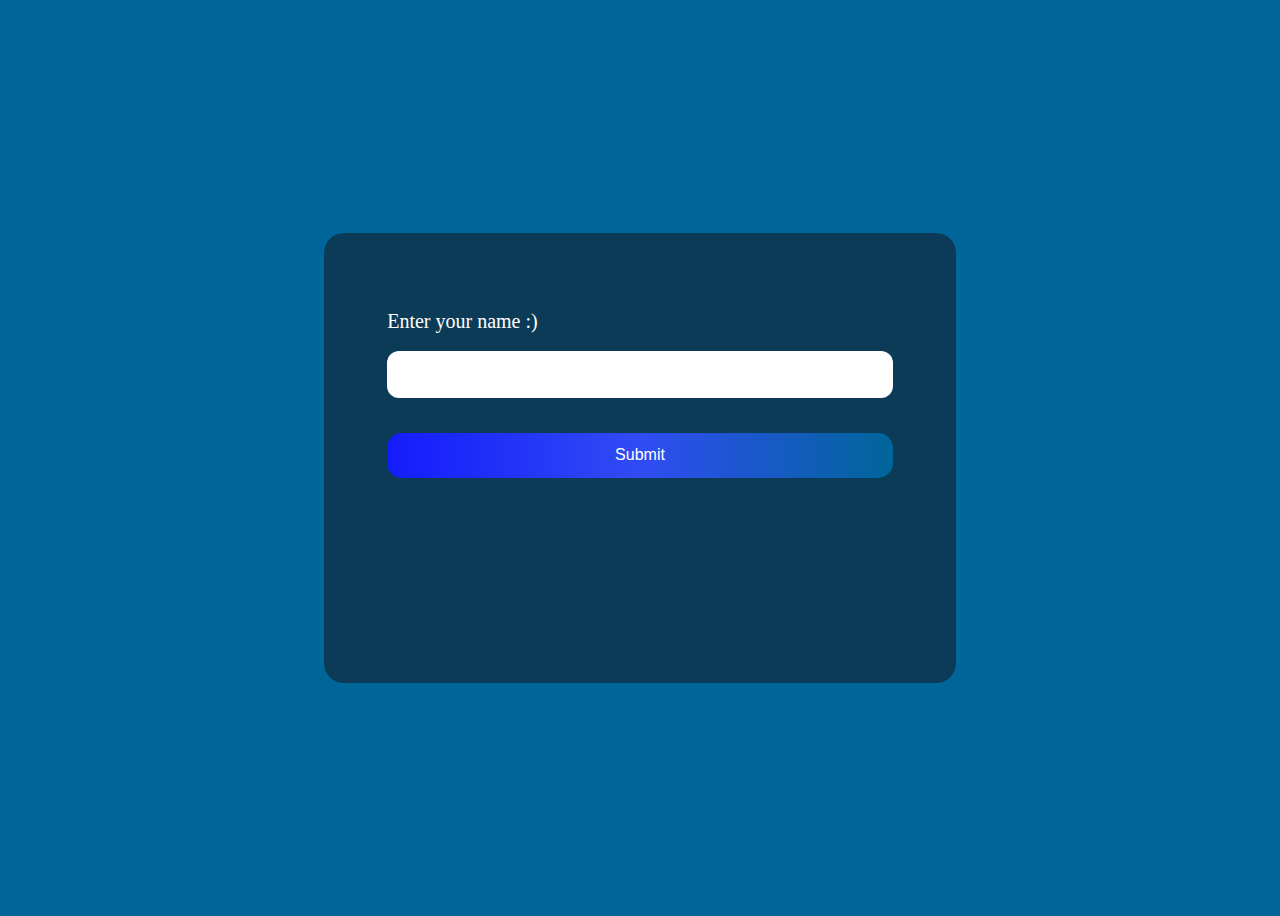
<file: index.html>
<!DOCTYPE html>
<html lang="en">
<head>
    <meta charset="UTF-8">
    <meta name="viewport" content="width=device-width, initial-scale=1.0">
    <link rel="stylesheet" href="main.css">
    <script src="main.js" defer></script>
    <title>Uhhhm</title>
</head>
<body>
    <header>

    </header>
    <main>
        <form id="user" novalidate>
                <div id="container">
                    <label for="Name">Enter your name :)</label><br>
                    <input type="text" id="name" name="Name">
                    <input type="submit" id="Submit">
                </div>
        </form>
    </main>
    <footer>

    </footer>
</body>
</html>
</file>
<file: main.css>
body{
    background-color: #006699;
    /* font-family: system-ui, -apple-system, sans-serif; */
}
form{
    background-color: #0c3b57;
    height: 50%;
    width: 50%;
    border-radius: 20px;

}

#container{
    /* center the elements */
    display: flex;
    flex-direction: column;
    margin: 0 auto;

    position: relative;
    top: 17%;
    width: 80%;
}

#container label{
    color: #ffffff;
    font-size: 15pt;
}

#container input{
    height: 45px;
    border-radius: 15px;
    border: 1px white;
}

#container #name{
    margin-bottom: 35px;
    border-radius: 12px;
}

#Submit{
    color: #ffffff;
    background: linear-gradient(to right,#141cfc, #304cf4, #006699);
    font-size: 12pt;
}

main{
    height: 100vh;
    display: flex;
    justify-content: center;
    align-items: center;
}

@media only screen and (max-width: 600px){
    form{
        width: 80%;
    }
}
</file>
